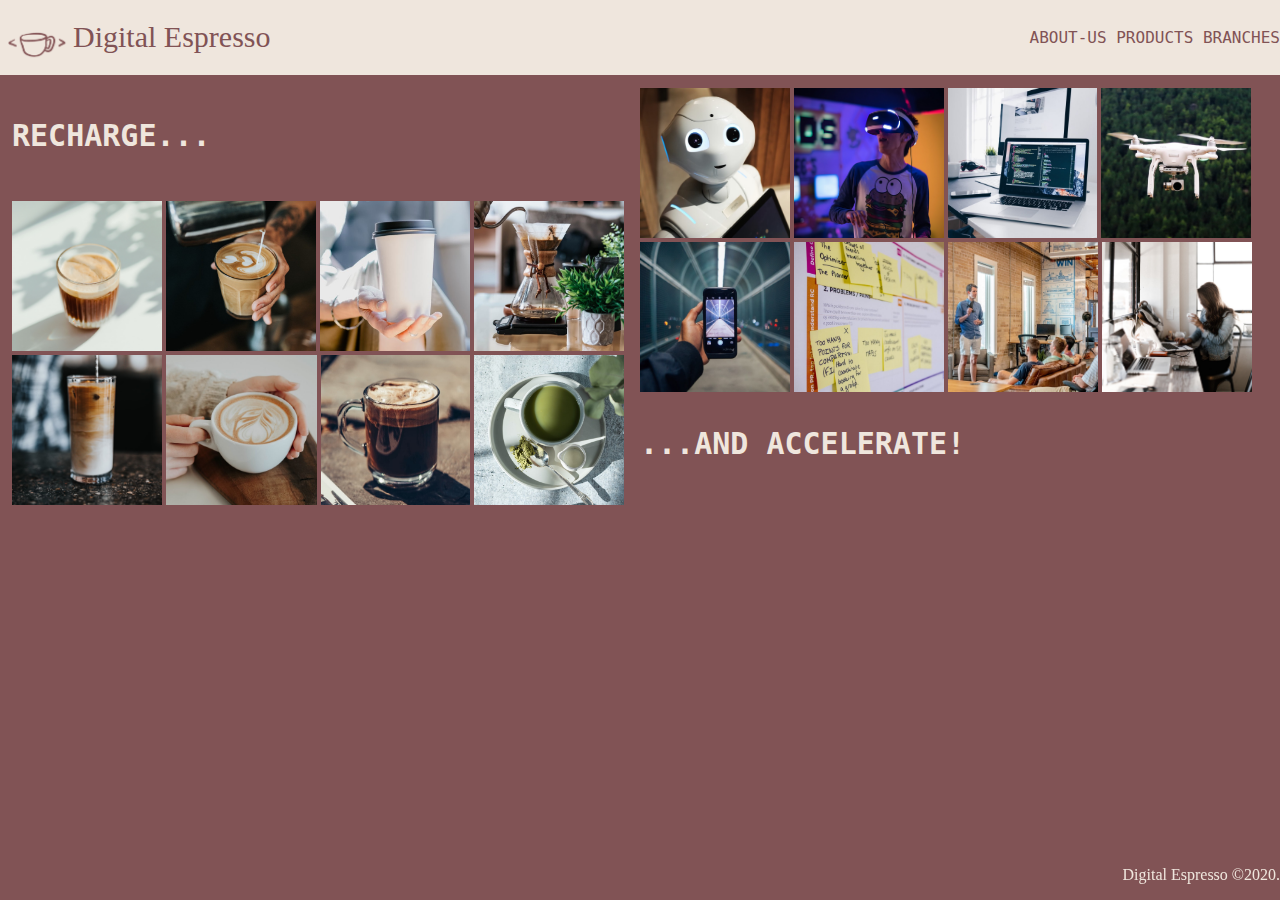
<file: digital-espresso/index.html>
<html>
<head>
  <link rel="stylesheet" type="text/css" href="styles.css" />
</head>
<body style="background-color: #815355">
  <header>
    <nav class="navbar main-nav main-nav--fixed nav-titles">
        <p><a href="index.html"><img src="digi-esp-logo.png" alt="logo"/>Digital Espresso</p>
        <a href="aboutus.html">ABOUT-US</a>
        <a href="products.html">PRODUCTS</a>
        <a href="branches.html">BRANCHES</a>
    </nav>
  </header>
  <div class="row">
    <div class="column">
      <h3>Recharge...</h3><br>
      <a href="products.html"><img src ="espresso.jpg" alt="espresso"/></a>
      <a href="products.html"><img src ="latte.jpeg" alt="latte"/></a>
      <a href="products.html"><img src ="cuppedcoffee.jpeg" alt="coffee-to-go"/></a>
      <a href="products.html"><img src ="drip.jpeg" alt="drip coffee"/></a>
      <a href="products.html"><img src ="icedcoffee.jpeg" alt="iced latte"/></a>
      <a href="products.html"><img src ="mocha.jpeg" alt="mocha"/></a>
      <a href="products.html"><img src ="hotchoco.jpeg" alt="hot chocolate"/></a>
      <a href="products.html"><img src ="matcha.jpeg" alt="matcha"/></a>
    </div>
    <div class="column">
      <img src ="robot.jpeg" alt="robotics workshop"/>
      <img src ="vr.jpeg" alt="virtual reality demonstration"/>
      <img src ="maccode.jpeg" alt="coding workshop"/>
      <img src ="drones.jpeg" alt="applications of drones"/>
      <img src ="photography.jpeg" alt="photography workshop"/>
      <img src ="projmgt.jpeg" alt="project management workship"/>
      <img src ="startup.jpeg" alt="startup culture talk"/>
      <img src ="techentrep.jpeg" alt="women in startups"/>
      <h3>...and Accelerate!</h3><br>
    </div>
  </div>
  <footer class="footer">
    <p>Digital Espresso ©2020.</p>
  </footer>
</body>
</html>
</file>
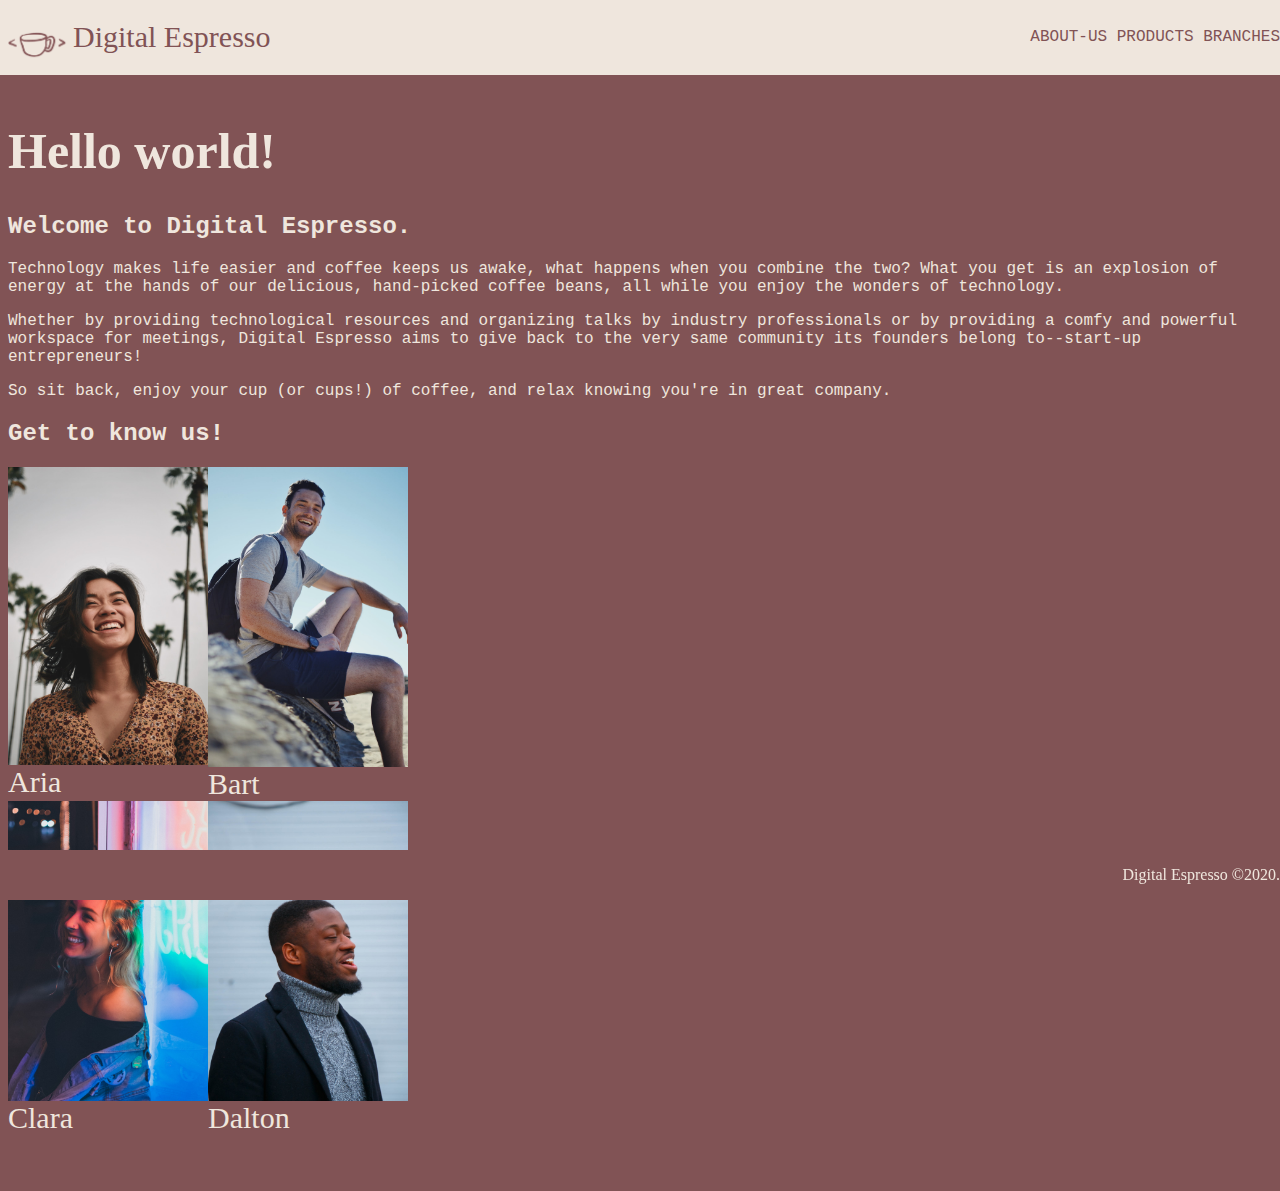
<file: digital-espresso/aboutus.html>
<html>
<head>
  <link rel="stylesheet" type="text/css" href="styles.css" />
</head>
<body style="background-color: #815355">
  <header>
    <nav class="navbar main-nav main-nav--fixed nav-titles">
        <p><a href="index.html"><img src="digi-esp-logo.png" alt="logo"/>Digital Espresso</p>
        <a href="aboutus.html">ABOUT-US</a>
        <a href="products.html">PRODUCTS</a>
        <a href="branches.html">BRANCHES</a>
    </nav>
  </header>
  <div class="bio">
    <h1>Hello world!</h1>
    <h2>Welcome to Digital Espresso.</h2>
    <p>Technology makes life easier and coffee keeps us awake, what happens when you combine the two? What you get is an explosion of energy at the hands of our delicious, hand-picked coffee beans, all while you enjoy the wonders of technology.</p>
    <p>Whether by providing technological resources and organizing talks by industry professionals or by providing a comfy and powerful workspace for meetings, Digital Espresso aims to give back to the very same community its founders belong to--start-up entrepreneurs!</p>
    <p>So sit back, enjoy your cup (or cups!) of coffee, and relax knowing you're in great company.</p>
    <h2>Get to know us!</h2>
  </div>
  <div class="founders">
    <div><img src="girl1.jpeg">Aria</div>
    <div><img src="guy.jpeg">Bart</div>
    <div><img src="girl2.jpeg">Clara</div>
    <div><img src="guy2.jpeg">Dalton</div>
  </div>
  <footer class="footer">
    <p>Digital Espresso ©2020.</p>
  </footer>
</body>
</html>
</file>
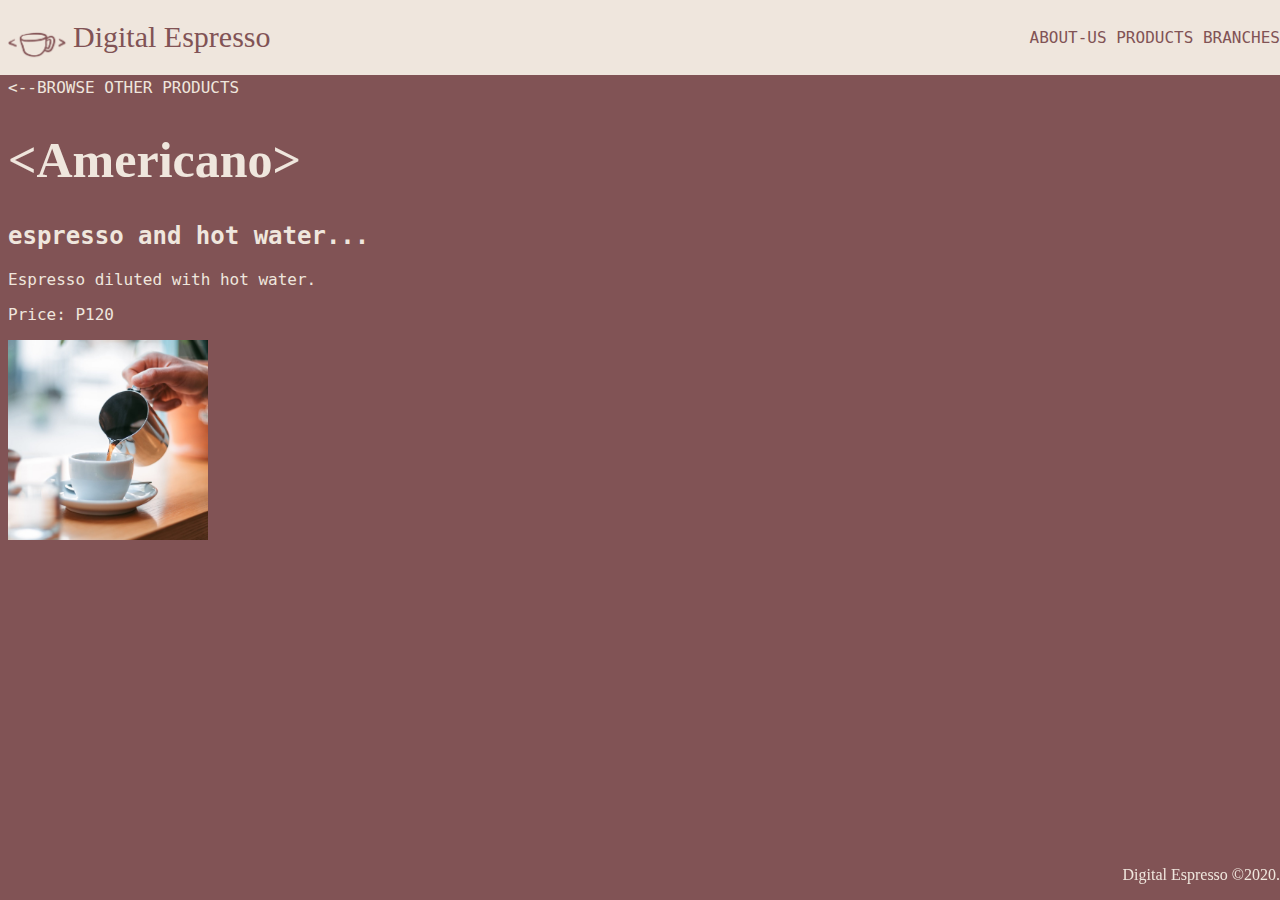
<file: digital-espresso/americano.html>
<html>
<head>
  <link rel="stylesheet" type="text/css" href="styles.css" />
</head>
<body style="background-color: #815355">
  <header>
    <nav class="navbar main-nav main-nav--fixed nav-titles">
        <p><a href="index.html"><img src="digi-esp-logo.png" alt="logo"/>Digital Espresso</p>
        <a href="aboutus.html">ABOUT-US</a>
        <a href="products.html">PRODUCTS</a>
        <a href="branches.html">BRANCHES</a>
    </nav>
  </header>
  <body>
    <div class="productpage">
    <a href="products.html"> &lt;--BROWSE OTHER PRODUCTS</a>
    <h1>&lt;Americano&gt;</h1>
    <h2>espresso and hot water...</h2>
    <p>Espresso diluted with hot water.</p>
    <p>Price: P120</p>
    <img src="americano.jpeg">
    </div>
    <footer class="footer">
      <p>Digital Espresso ©2020.</p>
    </footer>
  </body>
</html>
</file>
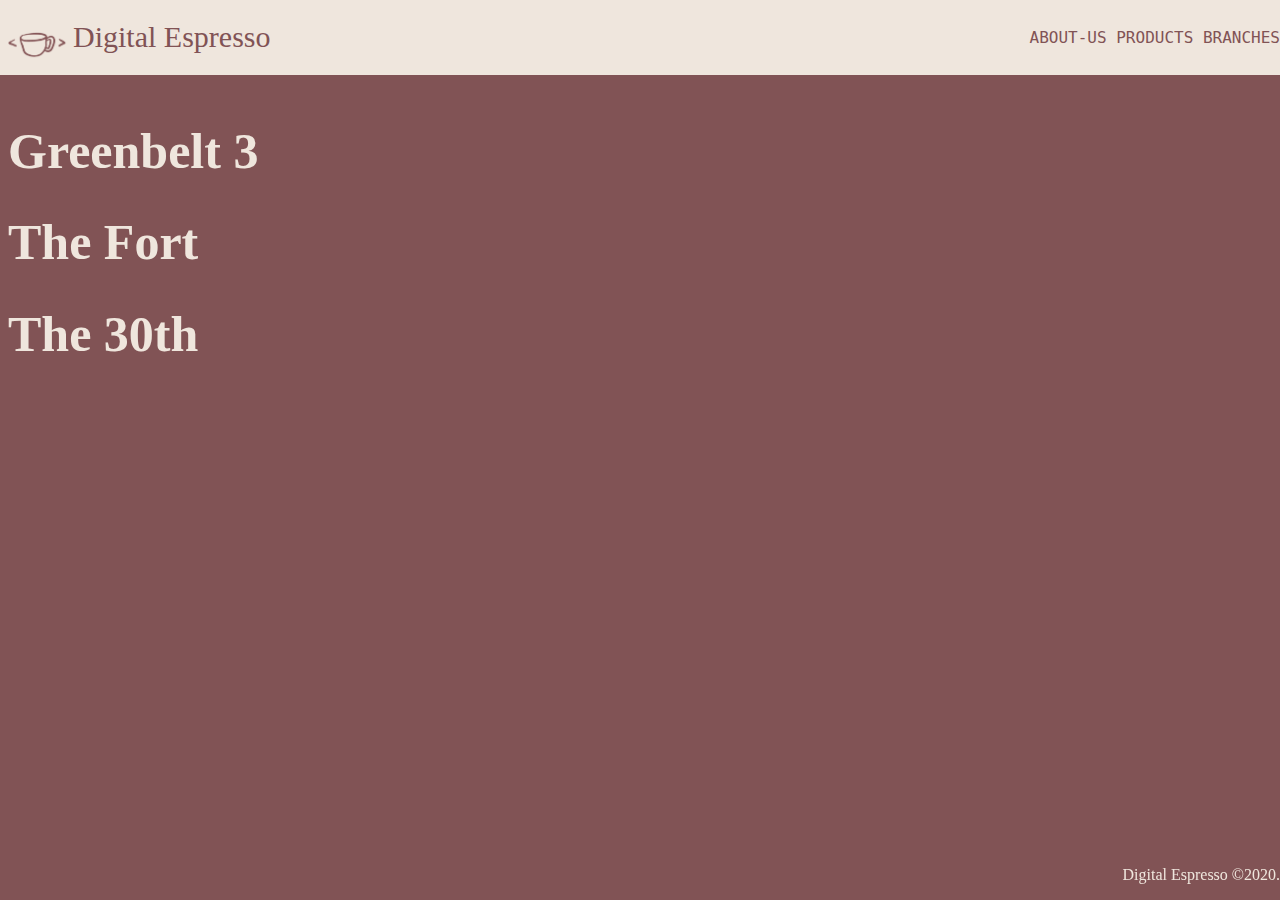
<file: digital-espresso/branches.html>
<html>
<head>
  <link rel="stylesheet" type="text/css" href="styles.css" />
</head>
<body style="background-color: #815355">
  <header>
    <nav class="navbar main-nav main-nav--fixed nav-titles">
        <p><a href="index.html"><img src="digi-esp-logo.png" alt="logo"/>Digital Espresso</p>
        <a href="aboutus.html">ABOUT-US</a>
        <a href="products.html">PRODUCTS</a>
        <a href="branches.html">BRANCHES</a>
    </nav>
  </header>
  <div class="branches">
    <h1>Greenbelt 3</h1>
    <h1>The Fort</h1>
    <h1>The 30th</h1>
  </div>
  <footer class="footer">
    <p>Digital Espresso ©2020.</p>
  </footer>
</body>
</html>
</file>
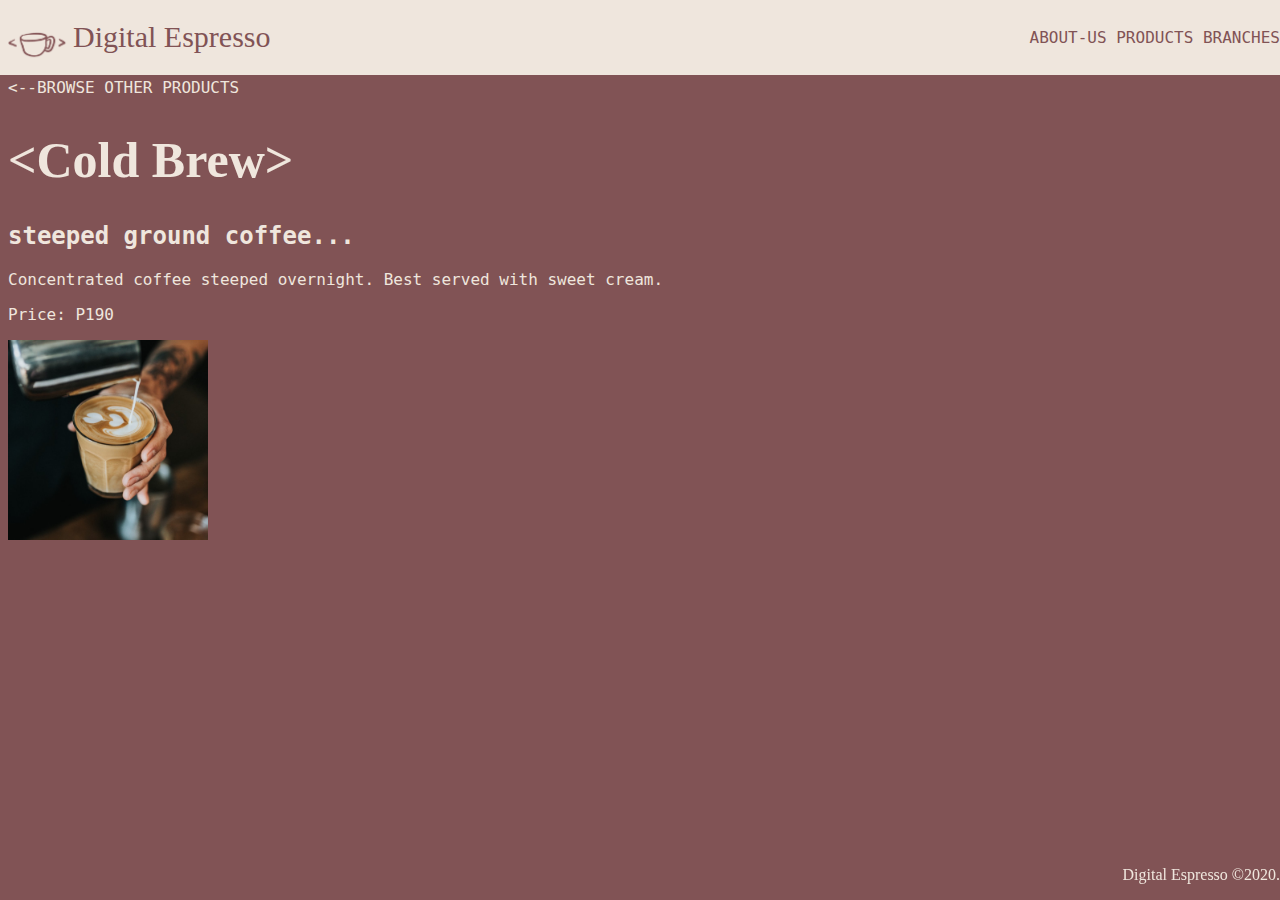
<file: digital-espresso/coldbrew.html>
<html>
<head>
  <link rel="stylesheet" type="text/css" href="styles.css" />
</head>
<body style="background-color: #815355">
  <header>
    <nav class="navbar main-nav main-nav--fixed nav-titles">
        <p><a href="index.html"><img src="digi-esp-logo.png" alt="logo"/>Digital Espresso</p>
        <a href="aboutus.html">ABOUT-US</a>
        <a href="products.html">PRODUCTS</a>
        <a href="branches.html">BRANCHES</a>
    </nav>
  </header>
  <body>
    <div class="productpage">
    <a href="products.html"> &lt;--BROWSE OTHER PRODUCTS</a>
    <h1>&lt;Cold Brew&gt;</h1>
    <h2>steeped ground coffee...</h2>
    <p>Concentrated coffee steeped overnight. Best served with sweet cream.</p>
    <p>Price: P190</p>
    <img src="latte.jpeg">
    </div>
    <footer class="footer">
      <p>Digital Espresso ©2020.</p>
    </footer>
  </body>
</html>
</file>
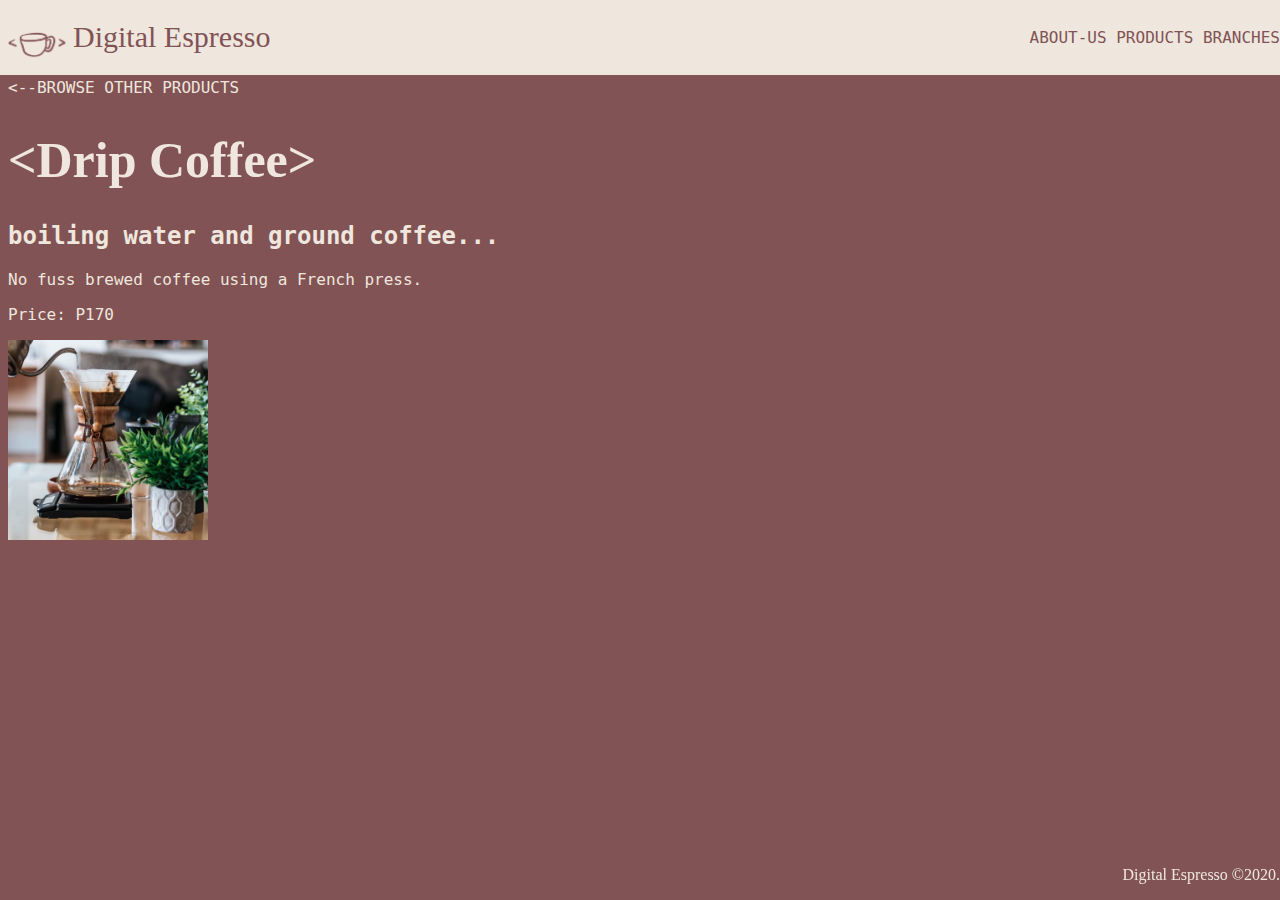
<file: digital-espresso/drip.html>
<html>
<head>
  <link rel="stylesheet" type="text/css" href="styles.css" />
</head>
<body style="background-color: #815355">
  <header>
    <nav class="navbar main-nav main-nav--fixed nav-titles">
        <p><a href="index.html"><img src="digi-esp-logo.png" alt="logo"/>Digital Espresso</p>
        <a href="aboutus.html">ABOUT-US</a>
        <a href="products.html">PRODUCTS</a>
        <a href="branches.html">BRANCHES</a>
    </nav>
  </header>
  <body>
    <div class="productpage">
    <a href="products.html"> &lt;--BROWSE OTHER PRODUCTS</a>
    <h1>&lt;Drip Coffee&gt;</h1>
    <h2>boiling water and ground coffee...</h2>
    <p>No fuss brewed coffee using a French press.</p>
    <p>Price: P170</p>
    <img src="drip.jpeg">
    </div>
    <footer class="footer">
      <p>Digital Espresso ©2020.</p>
    </footer>
  </body>
</html>
</file>
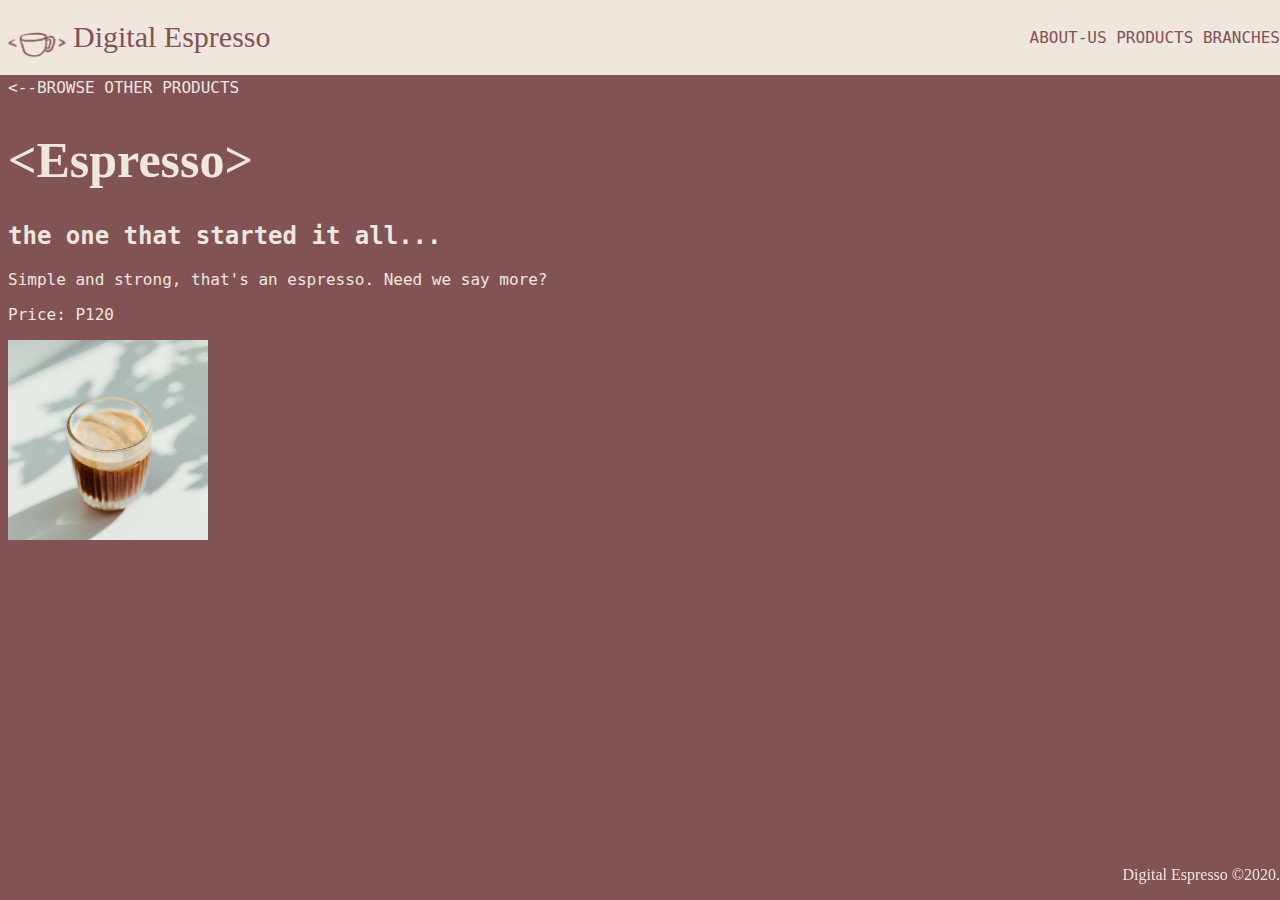
<file: digital-espresso/espresso.html>
<html>
<head>
  <link rel="stylesheet" type="text/css" href="styles.css" />
</head>
<body style="background-color: #815355">
  <header>
    <nav class="navbar main-nav main-nav--fixed nav-titles">
        <p><a href="index.html"><img src="digi-esp-logo.png" alt="logo"/>Digital Espresso</p>
        <a href="aboutus.html">ABOUT-US</a>
        <a href="products.html">PRODUCTS</a>
        <a href="branches.html">BRANCHES</a>
    </nav>
  </header>
  <body>
    <div class="productpage">
    <a href="products.html"> &lt;--BROWSE OTHER PRODUCTS</a>
    <h1>&lt;Espresso&gt;</h1>
    <h2>the one that started it all...</h2>
    <p>Simple and strong, that's an espresso. Need we say more?</p>
    <p>Price: P120</p>
    <img src="espresso.jpg">
    </div>
    <footer class="footer">
      <p>Digital Espresso ©2020.</p>
    </footer>
  </body>
</html>
</file>
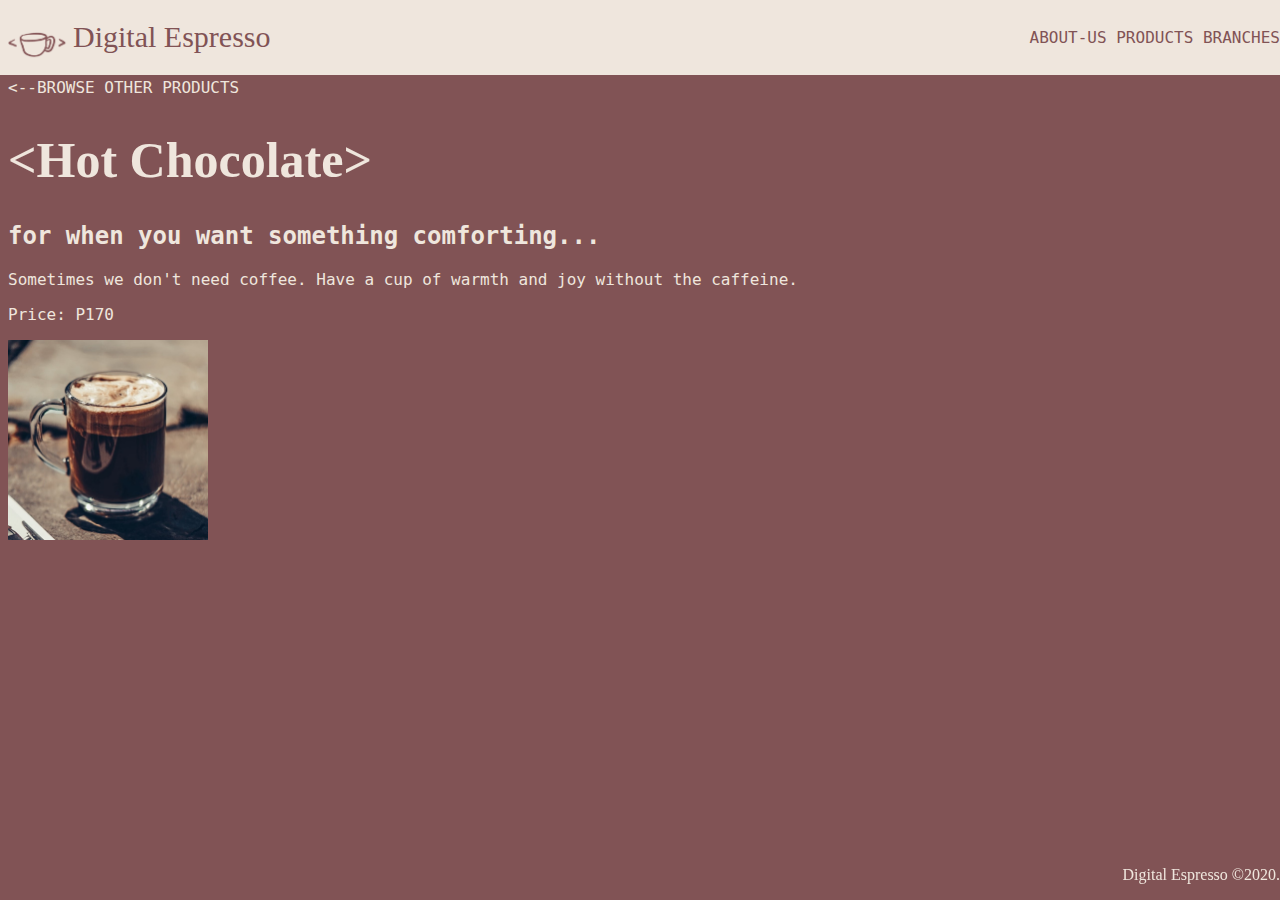
<file: digital-espresso/hotchoco.html>
<html>
<head>
  <link rel="stylesheet" type="text/css" href="styles.css" />
</head>
<body style="background-color: #815355">
  <header>
    <nav class="navbar main-nav main-nav--fixed nav-titles">
        <p><a href="index.html"><img src="digi-esp-logo.png" alt="logo"/>Digital Espresso</p>
        <a href="aboutus.html">ABOUT-US</a>
        <a href="products.html">PRODUCTS</a>
        <a href="branches.html">BRANCHES</a>
    </nav>
  </header>
  <body>
    <div class="productpage">
    <a href="products.html"> &lt;--BROWSE OTHER PRODUCTS</a>
    <h1>&lt;Hot Chocolate&gt;</h1>
    <h2>for when you want something comforting...</h2>
    <p>Sometimes we don't need coffee. Have a cup of warmth and joy without the caffeine.</p>
    <p>Price: P170</p>
    <img src="hotchoco.jpeg">
    </div>
    <footer class="footer">
      <p>Digital Espresso ©2020.</p>
    </footer>
  </body>
</html>
</file>
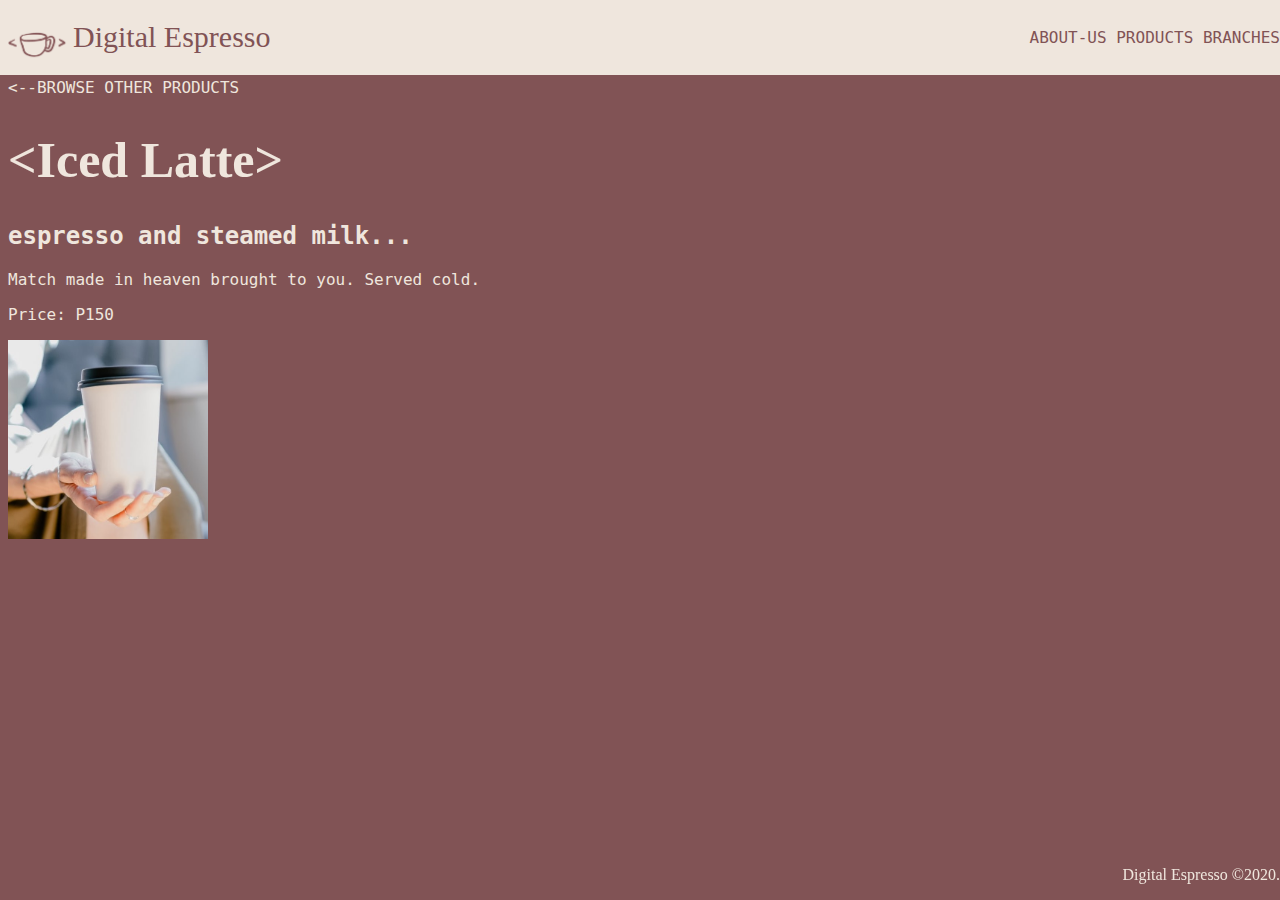
<file: digital-espresso/icedlatte.html>
<html>
<head>
  <link rel="stylesheet" type="text/css" href="styles.css" />
</head>
<body style="background-color: #815355">
  <header>
    <nav class="navbar main-nav main-nav--fixed nav-titles">
        <p><a href="index.html"><img src="digi-esp-logo.png" alt="logo"/>Digital Espresso</p>
        <a href="aboutus.html">ABOUT-US</a>
        <a href="products.html">PRODUCTS</a>
        <a href="branches.html">BRANCHES</a>
    </nav>
  </header>
  <body>
    <div class="productpage">
    <a href="products.html"> &lt;--BROWSE OTHER PRODUCTS</a>
    <h1>&lt;Iced Latte&gt;</h1>
    <h2>espresso and steamed milk...</h2>
    <p>Match made in heaven brought to you. Served cold.</p>
    <p>Price: P150</p>
    <img src="cuppedcoffee.jpeg">
    </div>
    <footer class="footer">
      <p>Digital Espresso ©2020.</p>
    </footer>
  </body>
</html>
</file>
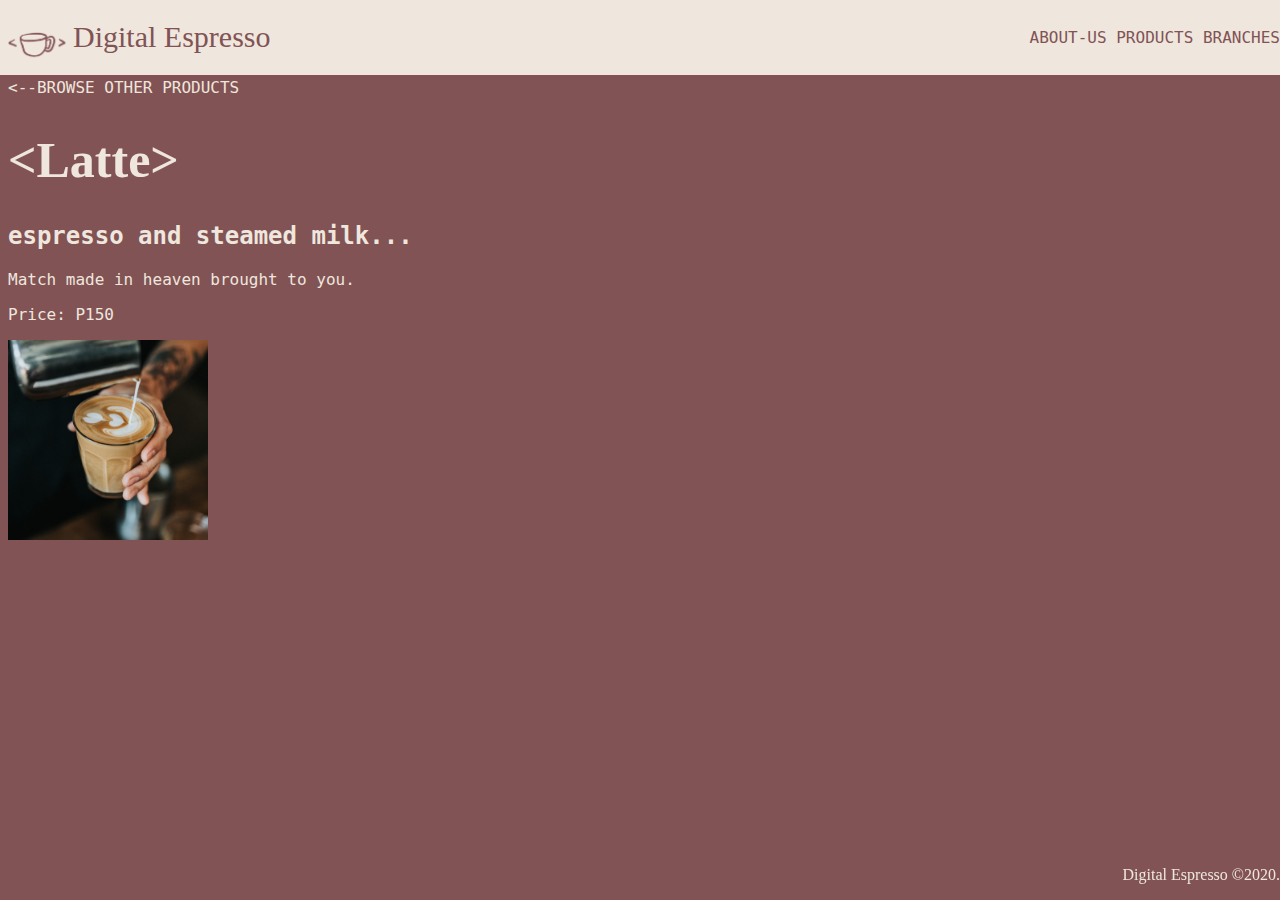
<file: digital-espresso/latte.html>
<html>
<head>
  <link rel="stylesheet" type="text/css" href="styles.css" />
</head>
<body style="background-color: #815355">
  <header>
    <nav class="navbar main-nav main-nav--fixed nav-titles">
        <p><a href="index.html"><img src="digi-esp-logo.png" alt="logo"/>Digital Espresso</p>
        <a href="aboutus.html">ABOUT-US</a>
        <a href="products.html">PRODUCTS</a>
        <a href="branches.html">BRANCHES</a>
    </nav>
  </header>
  <body>
    <div class="productpage">
    <a href="products.html"> &lt;--BROWSE OTHER PRODUCTS</a>
    <h1>&lt;Latte&gt;</h1>
    <h2>espresso and steamed milk...</h2>
    <p>Match made in heaven brought to you.</p>
    <p>Price: P150</p>
    <img src="latte.jpeg">
    </div>
    <footer class="footer">
      <p>Digital Espresso ©2020.</p>
    </footer>
  </body>
</html>
</file>
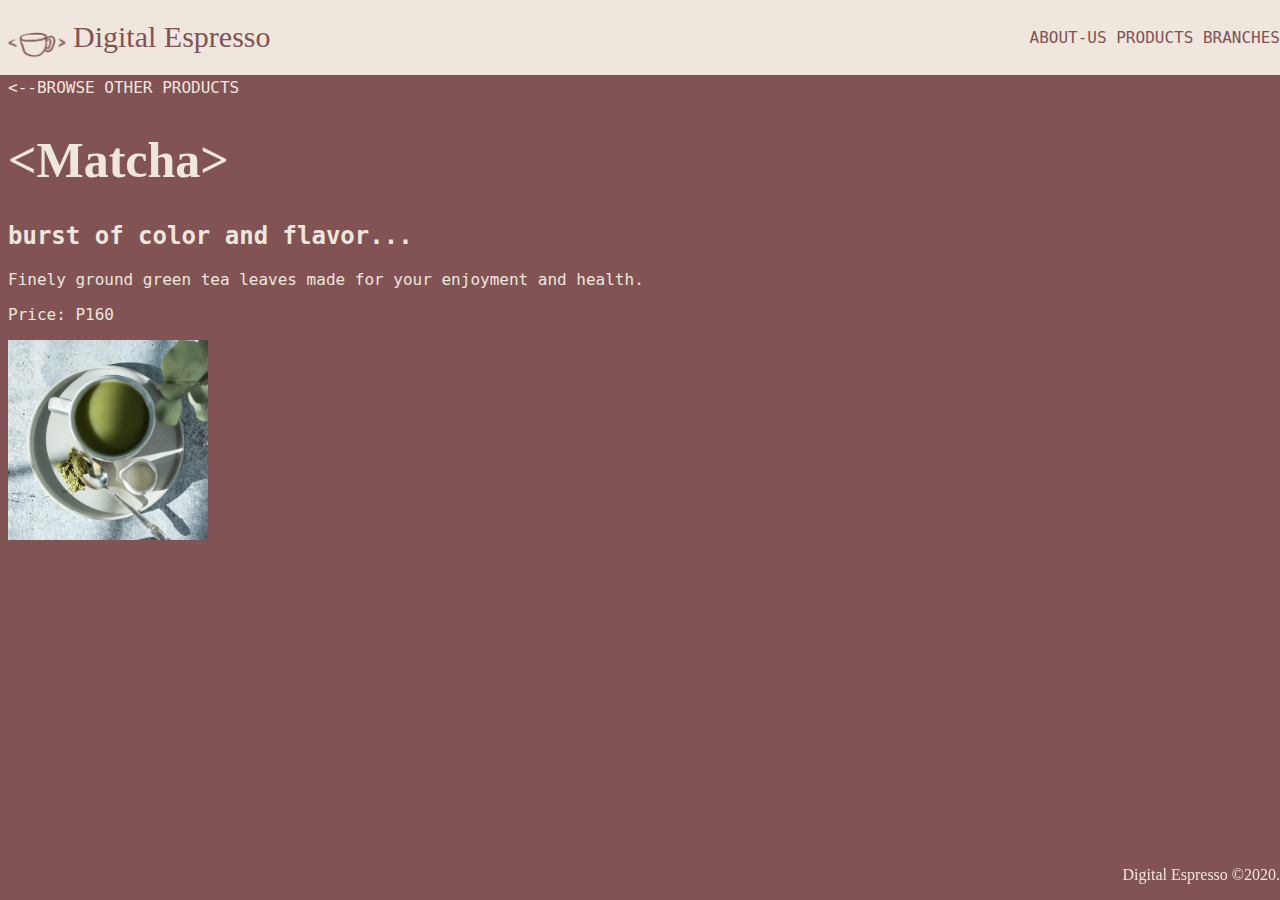
<file: digital-espresso/matcha.html>
<html>
<head>
  <link rel="stylesheet" type="text/css" href="styles.css" />
</head>
<body style="background-color: #815355">
  <header>
    <nav class="navbar main-nav main-nav--fixed nav-titles">
        <p><a href="index.html"><img src="digi-esp-logo.png" alt="logo"/>Digital Espresso</p>
        <a href="aboutus.html">ABOUT-US</a>
        <a href="products.html">PRODUCTS</a>
        <a href="branches.html">BRANCHES</a>
    </nav>
  </header>
  <body>
    <div class="productpage">
    <a href="products.html"> &lt;--BROWSE OTHER PRODUCTS</a>
    <h1>&lt;Matcha&gt;</h1>
    <h2>burst of color and flavor...</h2>
    <p>Finely ground green tea leaves made for your enjoyment and health.</p>
    <p>Price: P160</p>
    <img src="matcha.jpeg">
    </div>
    <footer class="footer">
      <p>Digital Espresso ©2020.</p>
    </footer>
  </body>
</html>
</file>
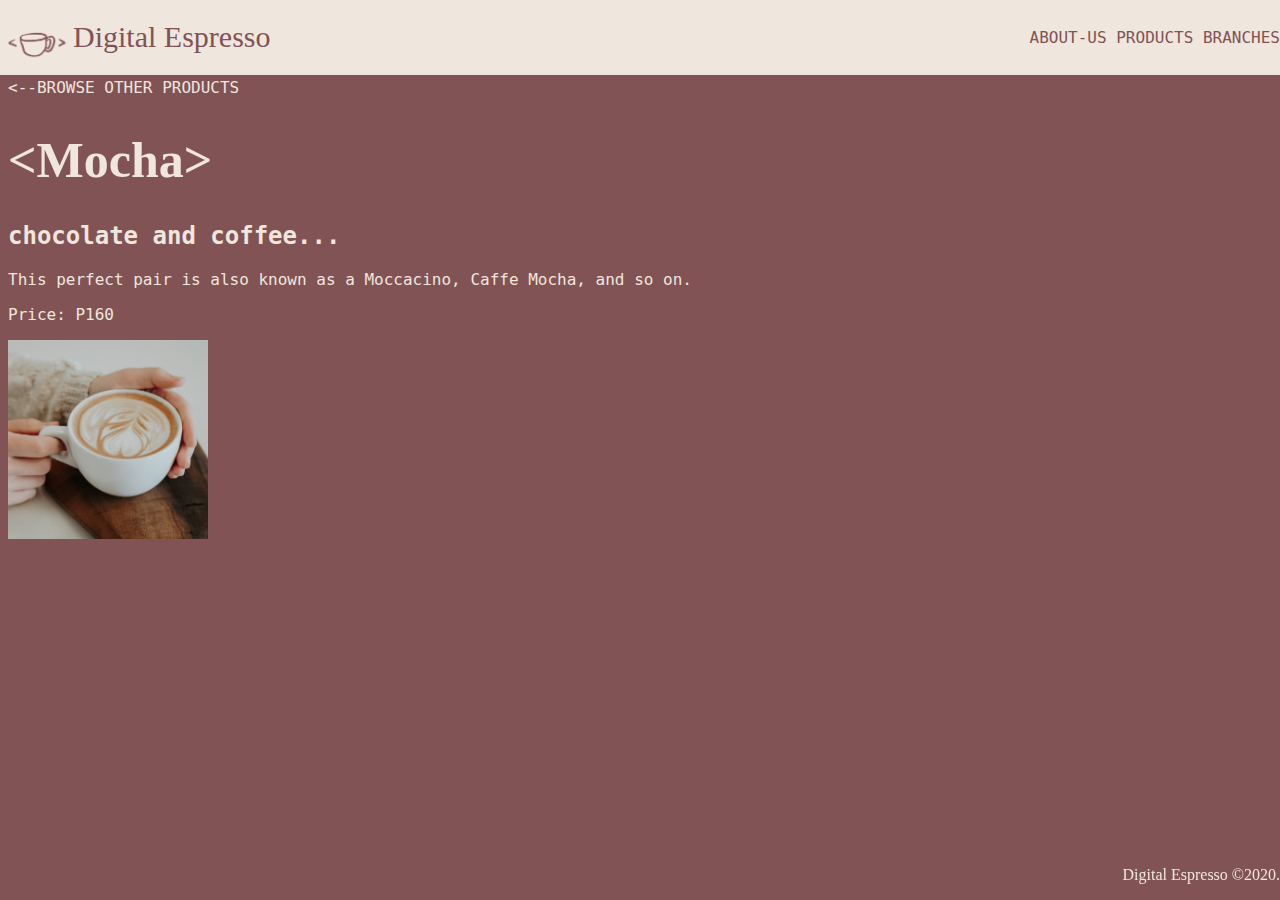
<file: digital-espresso/mocha.html>
<html>
<head>
  <link rel="stylesheet" type="text/css" href="styles.css" />
</head>
<body style="background-color: #815355">
  <header>
    <nav class="navbar main-nav main-nav--fixed nav-titles">
        <p><a href="index.html"><img src="digi-esp-logo.png" alt="logo"/>Digital Espresso</p>
        <a href="aboutus.html">ABOUT-US</a>
        <a href="products.html">PRODUCTS</a>
        <a href="branches.html">BRANCHES</a>
    </nav>
  </header>
  <body>
    <div class="productpage">
    <a href="products.html"> &lt;--BROWSE OTHER PRODUCTS</a>
    <h1>&lt;Mocha&gt;</h1>
    <h2>chocolate and coffee...</h2>
    <p>This perfect pair is also known as a Moccacino, Caffe Mocha, and so on.</p>
    <p>Price: P160</p>
    <img src="mocha.jpeg">
    </div>
    <footer class="footer">
      <p>Digital Espresso ©2020.</p>
    </footer>
  </body>
</html>
</file>
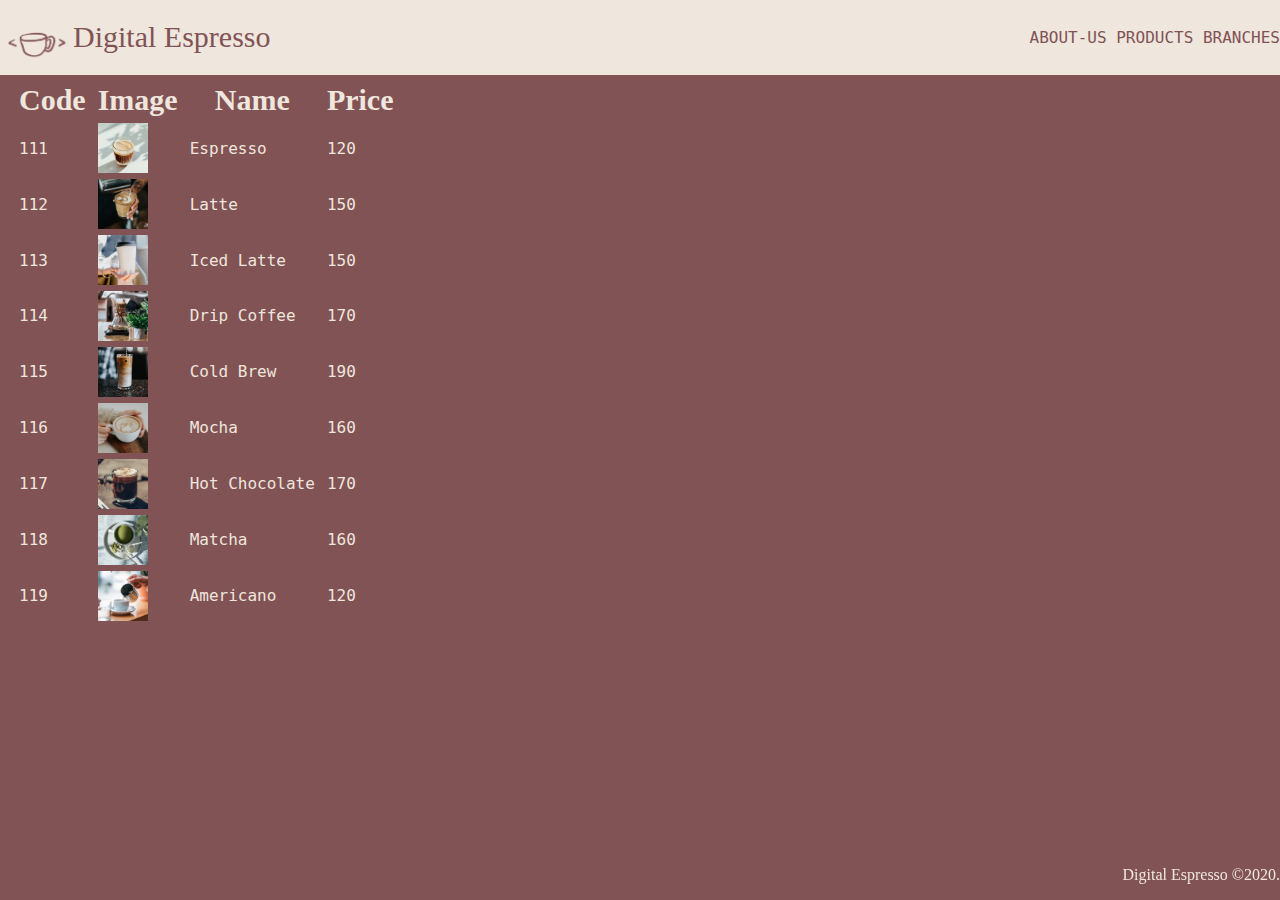
<file: digital-espresso/products.html>
<html>
<head>
  <link rel="stylesheet" type="text/css" href="styles.css" />
</head>
<body style="background-color: #815355">
  <header>
    <nav class="navbar main-nav main-nav--fixed nav-titles">
        <p><a href="index.html"><img src="digi-esp-logo.png" alt="logo"/>Digital Espresso</p>
        <a href="aboutus.html">ABOUT-US</a>
        <a href="products.html">PRODUCTS</a>
        <a href="branches.html">BRANCHES</a>
    </nav>
  </header>
  <table class="table">
    <tr><th>Code</th><th>Image</th><th>Name</th><th>Price</th></tr>
    <tr><td>111</td><td><img src ="espresso.jpg"/></td><td><a href="espresso.html">Espresso</a></td><td>120</td></tr>
    <tr><td>112</td><td><img src ="latte.jpeg"/></td><td><a href="latte.html">Latte</a></td><td>150</td></tr>
    <tr><td>113</td><td><img src ="cuppedcoffee.jpeg"/></td><td><a href="icedlatte.html">Iced Latte</a></td><td>150</td></tr>
    <tr><td>114</td><td><img src ="drip.jpeg"/></td><td><a href="drip.html">Drip Coffee</a></td><td>170</td></tr>
    <tr><td>115</td><td><img src ="icedcoffee.jpeg"/></td><td><a href="coldbrew.html">Cold Brew</a></td><td>190</td></tr>
    <tr><td>116</td><td><img src ="mocha.jpeg"/></td><td><a href="mocha.html">Mocha</a></td><td>160</td></tr>
    <tr><td>117</td><td><img src ="hotchoco.jpeg"/></td><td><a href="hotchoco.html">Hot Chocolate</a></td><td>170</td></tr>
    <tr><td>118</td><td><img src ="matcha.jpeg"/></td><td><a href="matcha.html">Matcha</a></td><td>160</td></tr>
    <tr><td>119</td><td><img src ="americano.jpeg"/></td><td><a href="americano.html">Americano</a></td><td>120</td></tr>
  <footer class="footer">
    <p>Digital Espresso ©2020.</p>
  </footer>
</body>
</html>
</file>
<file: digital-espresso/styles.css>
.navbar a {
    color: #815355;
    text-decoration: none;
}
.navbar a:hover {
     color:#7899d4;
     text-decoration:none;
     cursor:pointer;
}
h1 {
  color: #EFE6DD;
  font-family: "Didot";
  font-size: 50px;
}
h3 {
  font-family: "Andale Mono", monospace;
  text-transform: uppercase;
  font-size: 30px;
  color: #EFE6DD;
}
nav p {
  float:left;
  line-height: 14px;
  font-family: "Didot";
  text-transform: capitalize;
  font-size: 30px
}
nav img {
  height: 30px;
  float: left;
  padding-left: 5px;
  padding-right: 5px;
}
.main-nav--fixed {
  position: fixed;
  top: 0;
  left: 0;
}
.main-nav {
  background-color: #efe6dd;
}
.navbar {
  width: 100%;
  height: 70px;
  padding-bottom: 5px;
}
.nav-titles {
  text-align: right;
  font-family: "Andale Mono", monospace;
  color: #815355;
  line-height: 75px;
  text-transform:uppercase;
  font-size: 16px
}
.row {
  display: flex;
  flex-wrap: wrap;
  padding: 0 4px;
}
.column img {
  height: 150px;
}
@media screen and (max-width: 800px) {
  .column {
    flex: 50%;
    max-width: 50%;
  }
}
.column {
  flex: 50%;
  padding-top: 80px;
}
.footer {
  text-align: right;
  font-family: "Didot";
  color: #efe6dd;
  background-color: #815355;
  position: fixed;
  left: 0;
  bottom: 0;
  width: 100%;
}
.branches {
  padding-top: 80px;
}
.table {
  padding-top: 70px;
  color: #EFE6DD;
  font-family: "Andale Mono", monospace;
  border-spacing: 10px 4;
}
.table img {
  width:50px;
  height:auto;
  align: center;
}
a {
  color: #efe6dd;
  text-decoration:none;
}
a:hover {
     color:#7899d4;
     text-decoration:none;
     cursor:pointer;
}
th {
  font-family: "Didot";
  font-size: 30px;
}
.bio {
  padding-top: 80px;
  color: #EFE6DD;
  font-family: "Andale Mono", monospace;
}
.founders {
  display: grid;
  grid-template-columns: 200px 200px;
  grid-auto-rows: minmax (100px, auto);
  padding-bottom: 40px;
  color: #efe6dd;
  font-family: "Didot";
  font-size: 30px;
}
.founders img {
  width:200px;
  height: auto;
}
.productpage {
  padding-top: 70px;
  color: #efe6dd;
  font-family: "Andale Mono", monospace;
}
.productpage img {
  width:200px;
  height: auto;
}
</file>
